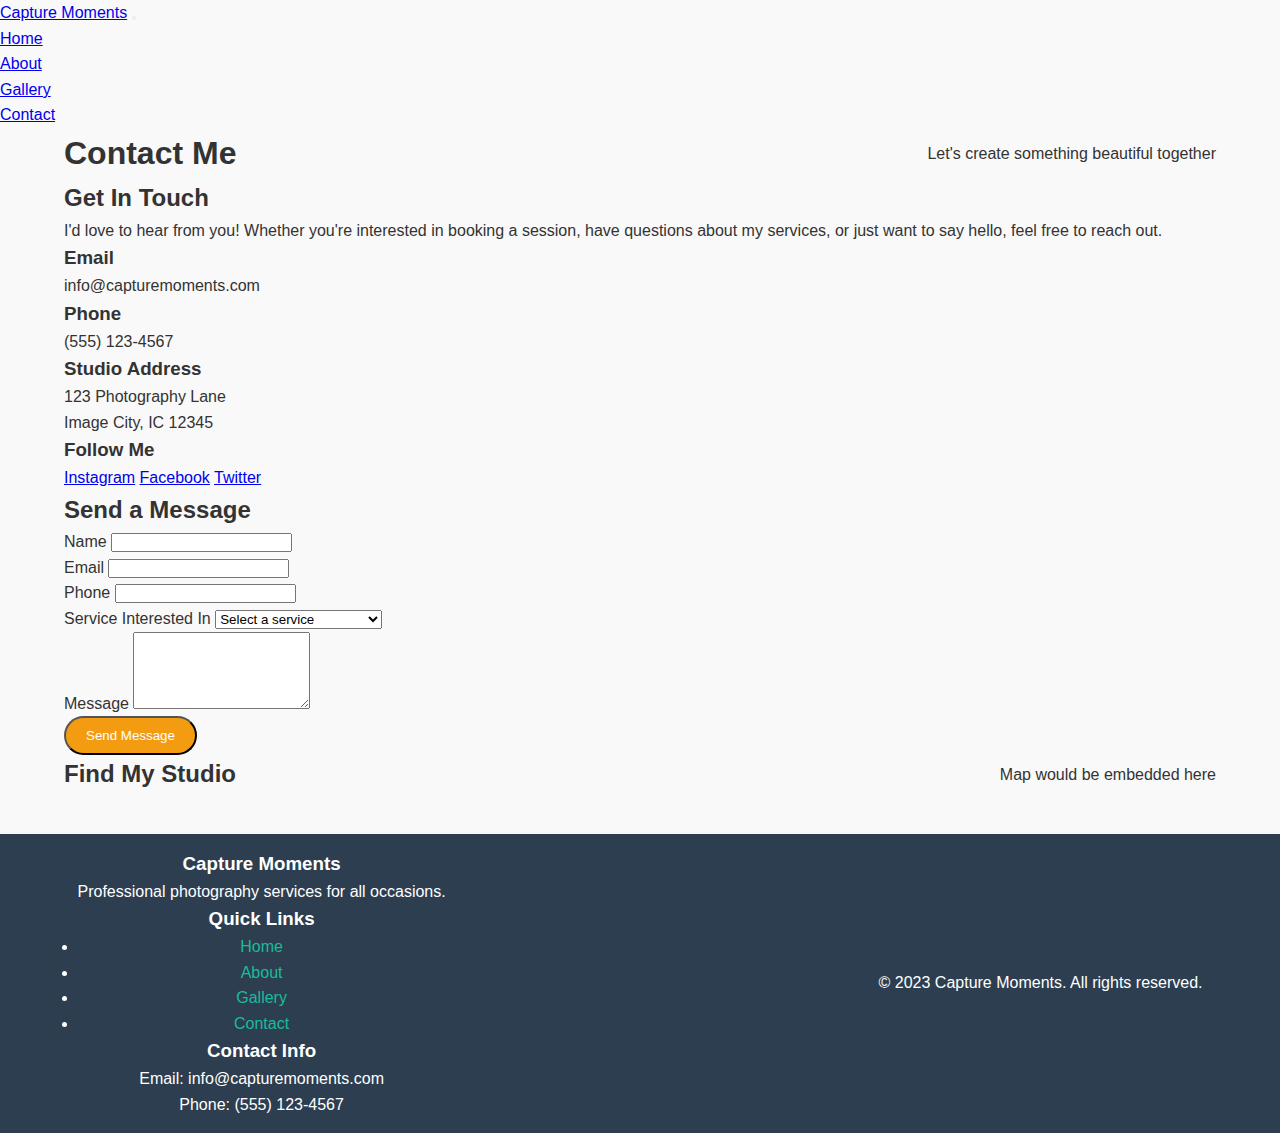
<file: contact.html>
<!DOCTYPE html>
<html lang="en">
<head>
    <meta charset="UTF-8">
    <meta name="viewport" content="width=device-width, initial-scale=1.0">
    <title>Contact | Capture Moments</title>
    <link rel="stylesheet" href="css/style.css">
</head>
<body>
    <!-- Navigation -->
    <nav class="navbar">
        <div class="nav-container">
            <a href="index.html" class="nav-logo">Capture Moments</a>
            <button class="nav-toggle" aria-label="toggle navigation">
                <span class="hamburger"></span>
            </button>
            <ul class="nav-menu">
                <li class="nav-item"><a href="index.html" class="nav-link">Home</a></li>
                <li class="nav-item"><a href="about.html" class="nav-link">About</a></li>
                <li class="nav-item"><a href="gallery.html" class="nav-link">Gallery</a></li>
                <li class="nav-item"><a href="contact.html" class="nav-link active">Contact</a></li>
            </ul>
        </div>
    </nav>

    <!-- Contact Hero -->
    <section class="page-hero">
        <div class="container">
            <h1>Contact Me</h1>
            <p>Let's create something beautiful together</p>
        </div>
    </section>

    <!-- Contact Content -->
    <section class="contact-content">
        <div class="container">
            <div class="contact-grid">
                <div class="contact-info">
                    <h2>Get In Touch</h2>
                    <p>I'd love to hear from you! Whether you're interested in booking a session, have questions about my services, or just want to say hello, feel free to reach out.</p>
                    
                    <div class="contact-details">
                        <div class="contact-item">
                            <h3>Email</h3>
                            <p>info@capturemoments.com</p>
                        </div>
                        <div class="contact-item">
                            <h3>Phone</h3>
                            <p>(555) 123-4567</p>
                        </div>
                        <div class="contact-item">
                            <h3>Studio Address</h3>
                            <p>123 Photography Lane<br>Image City, IC 12345</p>
                        </div>
                    </div>
                    
                    <div class="social-links">
                        <h3>Follow Me</h3>
                        <div class="social-icons">
                            <a href="#" class="social-icon">Instagram</a>
                            <a href="#" class="social-icon">Facebook</a>
                            <a href="#" class="social-icon">Twitter</a>
                        </div>
                    </div>
                </div>
                
                <div class="contact-form">
                    <h2>Send a Message</h2>
                    <form id="contactForm">
                        <div class="form-group">
                            <label for="name">Name</label>
                            <input type="text" id="name" name="name" required>
                        </div>
                        <div class="form-group">
                            <label for="email">Email</label>
                            <input type="email" id="email" name="email" required>
                        </div>
                        <div class="form-group">
                            <label for="phone">Phone</label>
                            <input type="tel" id="phone" name="phone">
                        </div>
                        <div class="form-group">
                            <label for="service">Service Interested In</label>
                            <select id="service" name="service">
                                <option value="">Select a service</option>
                                <option value="portraits">Portrait Session</option>
                                <option value="weddings">Wedding Photography</option>
                                <option value="landscapes">Landscape Photography</option>
                                <option value="other">Other</option>
                            </select>
                        </div>
                        <div class="form-group">
                            <label for="message">Message</label>
                            <textarea id="message" name="message" rows="5" required></textarea>
                        </div>
                        <button type="submit" class="btn">Send Message</button>
                    </form>
                </div>
            </div>
        </div>
    </section>

    <!-- Map -->
    <section class="map">
        <div class="container">
            <h2>Find My Studio</h2>
            <div class="map-placeholder">
                <p>Map would be embedded here</p>
            </div>
        </div>
    </section>

    <!-- Footer -->
    <footer class="footer">
        <div class="container">
            <div class="footer-content">
                <div class="footer-section">
                    <h3>Capture Moments</h3>
                    <p>Professional photography services for all occasions.</p>
                </div>
                <div class="footer-section">
                    <h3>Quick Links</h3>
                    <ul>
                        <li><a href="index.html">Home</a></li>
                        <li><a href="about.html">About</a></li>
                        <li><a href="gallery.html">Gallery</a></li>
                        <li><a href="contact.html">Contact</a></li>
                    </ul>
                </div>
                <div class="footer-section">
                    <h3>Contact Info</h3>
                    <p>Email: info@capturemoments.com</p>
                    <p>Phone: (555) 123-4567</p>
                </div>
            </div>
            <div class="footer-bottom">
                <p>&copy; 2023 Capture Moments. All rights reserved.</p>
            </div>
        </div>
    </footer>

    <script src="js/script.js"></script>
</body>
</html>
</file>
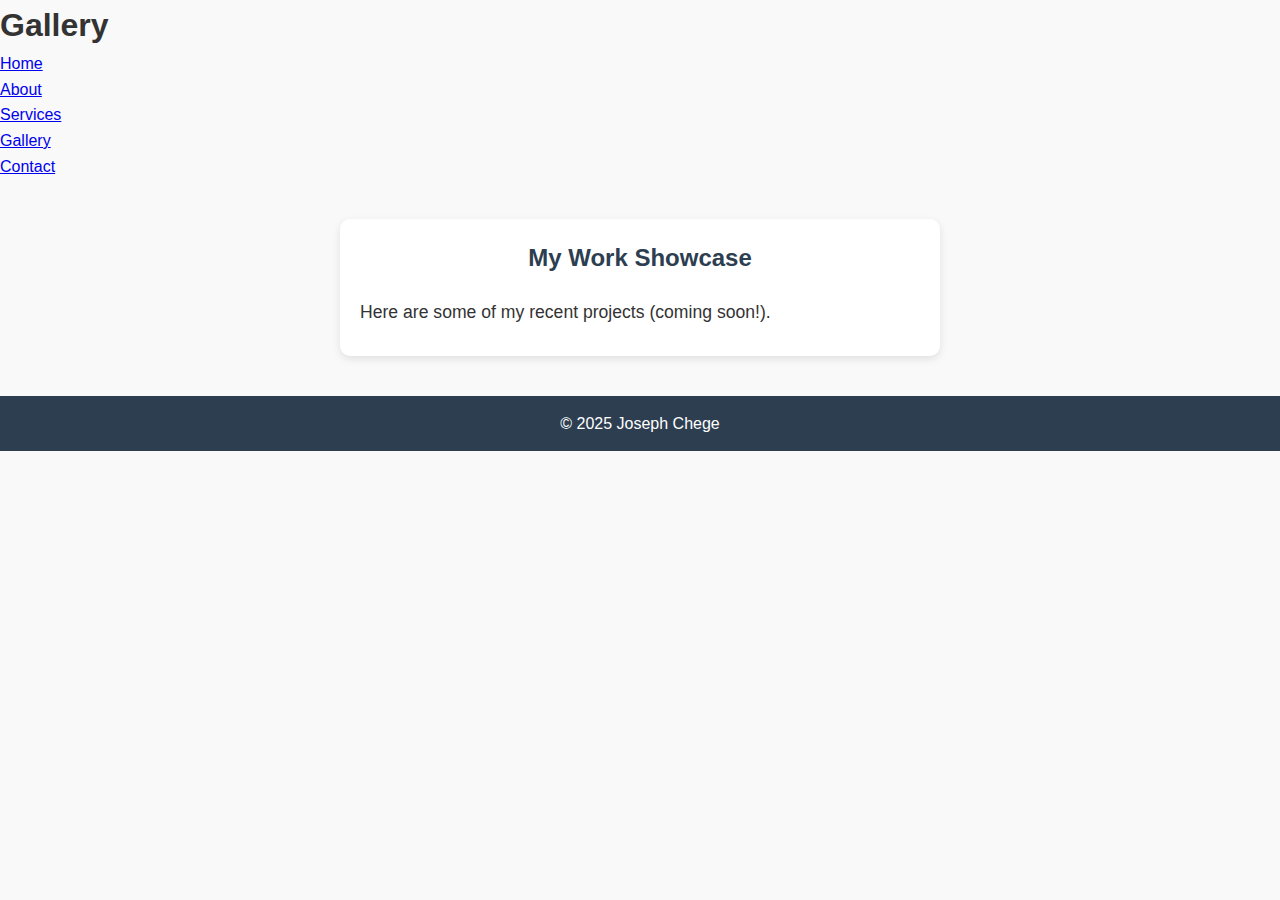
<file: gallery.html>
<!DOCTYPE html>
<html lang="en">
<head>
  <meta charset="UTF-8">
  <meta name="viewport" content="width=device-width, initial-scale=1.0">
  <title>Gallery | Joseph Chege</title>
  <link rel="stylesheet" href="css/style.css">
</head>
<body>
  <header>
    <nav>
      <h1>Gallery</h1>
      <ul>
        <li><a href="index.html">Home</a></li>
        <li><a href="about.html">About</a></li>
        <li><a href="services.html">Services</a></li>
        <li><a href="gallery.html">Gallery</a></li>
        <li><a href="contact.html">Contact</a></li>
      </ul>
    </nav>
  </header>

  <main>
    <h2>My Work Showcase</h2>
    <p>Here are some of my recent projects (coming soon!).</p>
  </main>

  <footer>
    <p>© 2025 Joseph Chege</p>
  </footer>
</body>
</html>
</file>
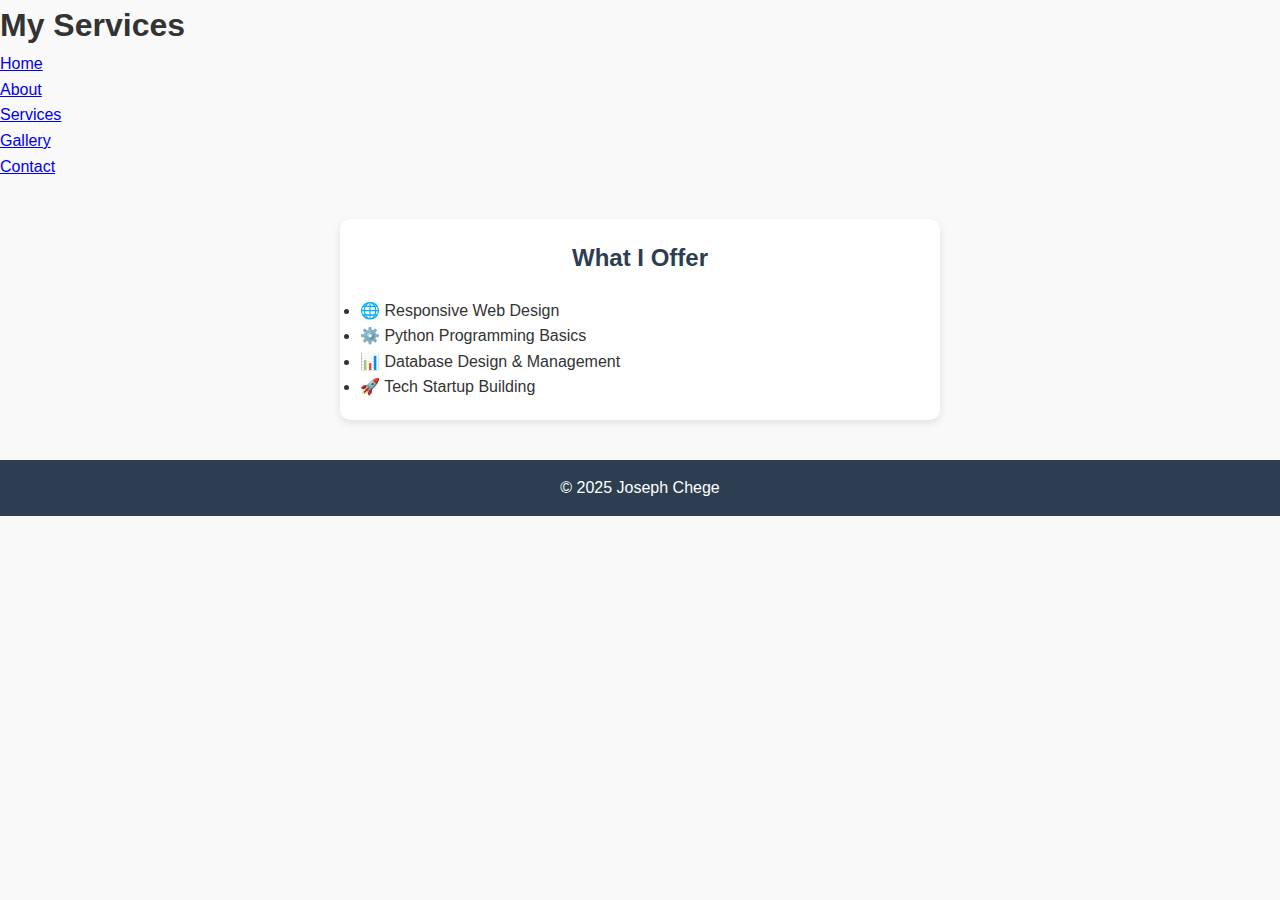
<file: services.html>
<!DOCTYPE html>
<html lang="en">
<head>
  <meta charset="UTF-8">
  <meta name="viewport" content="width=device-width, initial-scale=1.0">
  <title>Services | Joseph Chege</title>
  <link rel="stylesheet" href="css/style.css">
</head>
<body>
  <header>
    <nav>
      <h1>My Services</h1>
      <ul>
        <li><a href="index.html">Home</a></li>
        <li><a href="about.html">About</a></li>
        <li><a href="services.html">Services</a></li>
        <li><a href="gallery.html">Gallery</a></li>
        <li><a href="contact.html">Contact</a></li>
      </ul>
    </nav>
  </header>

  <main>
    <h2>What I Offer</h2>
    <ul>
      <li>🌐 Responsive Web Design</li>
      <li>⚙️ Python Programming Basics</li>
      <li>📊 Database Design & Management</li>
      <li>🚀 Tech Startup Building</li>
    </ul>
  </main>

  <footer>
    <p>© 2025 Joseph Chege</p>
  </footer>
</body>
</html>
</file>
<file: css/style.css>
/* Reset */
* {
  margin: 0;
  padding: 0;
  box-sizing: border-box;
}

body {
  font-family: "Segoe UI", Tahoma, Geneva, Verdana, sans-serif;
  line-height: 1.6;
  color: #333;
  background: #f9f9f9;
}

/* Header */
.site-header {
  background: #2c3e50;
  color: #fff;
  padding: 15px 0;
}

.container {
  width: 90%;
  margin: auto;
  display: flex;
  justify-content: space-between;
  align-items: center;
}

.site-header .container {
  justify-content: space-between;
  align-items: center;
  flex-wrap: wrap;
}


/* Logo */
.logo {
  font-size: 1.4rem;
  font-weight: bold;
  color: #f1c40f; /* adds a highlight color */
}

.nav-links {
  list-style: none;
  display: flex;
  gap: 20px;
}

.nav-links a {
  color: #fff;
  text-decoration: none;
  font-weight: 500;
}

.nav-links a.active,
.nav-links a:hover {
  color: #1abc9c;
}

/* Hero Section */
.hero {
  background: linear-gradient(to right, #1abc9c, #16a085);
  color: #fff;
  text-align: center;
  padding: 80px 20px;
}

.hero h2 {
  font-size: 2.5rem;
  margin-bottom: 15px;
}

.hero span {
  color: #f1c40f;
}

.hero p {
  margin-bottom: 20px;
}

.btn {
  display: inline-block;
  background: #f39c12;
  color: #fff;
  padding: 10px 20px;
  border-radius: 25px;
  text-decoration: none;
  transition: 0.3s ease;
}

.btn:hover {
  background: #e67e22;
}

/* About Section */
.about {
  background: #ecf0f1;
  padding: 50px 20px;
  text-align: center;
}

.about h2 {
  font-size: 2rem;
  margin-bottom: 15px;
  color: #2c3e50;
}

.about .intro {
  max-width: 700px;
  margin: 0 auto 40px;
}

.about-grid {
  display: grid;
  grid-template-columns: repeat(auto-fit, minmax(250px, 1fr));
  gap: 20px;
}

.about-card {
  background: #fff;
  padding: 20px;
  border-radius: 10px;
  box-shadow: 0 3px 8px rgba(0, 0, 0, 0.1);
  transition: transform 0.2s ease;
}

.about-card:hover {
  transform: translateY(-5px);
}

.about-card h3 {
  margin-bottom: 10px;
  color: #1abc9c;
}

/* Footer */
footer {
  background: #2c3e50;
  color: #fff;
  text-align: center;
  padding: 15px;
  margin-top: 40px;
}
footer p {
  margin: 0;
}
footer a {
  color: #1abc9c;
  text-decoration: none;
}
footer a:hover {
  text-decoration: underline;
}
/* Contact Page */
main {
  width: 90%;
  max-width: 600px;
  margin: 40px auto;
  padding: 20px;
  background: #fff;
  border-radius: 10px;
  box-shadow: 0 3px 8px rgba(0, 0, 0, 0.1);
}
main h2 {
  text-align: center;
  margin-bottom: 20px;
  color: #2c3e50;
}
main p {
  font-size: 1.1rem;
  margin-bottom: 10px;
}
main a {
  color: #1abc9c;
  text-decoration: none;
}
main a:hover {
  text-decoration: underline;
}
/* Responsive */
@media (max-width: 768px) {
    .container {
        flex-direction: column;
        text-align: center;
    }
    .nav-links {
        flex-direction: column;
        gap: 10px;
        margin-top: 10px;
    }
    .hero h2 {
        font-size: 2rem;
    }
    }
@media (max-width: 480px) {
    .hero h2 {
        font-size: 1.5rem;
    }
    .btn {
        padding: 8px 16px;
    }
    }
    /* Logo */
.logo {
  font-size: 1.4rem;   /* smaller size */
  font-weight: bold;
  letter-spacing: 1px;
}

/* End of css/style.css */
</file>
